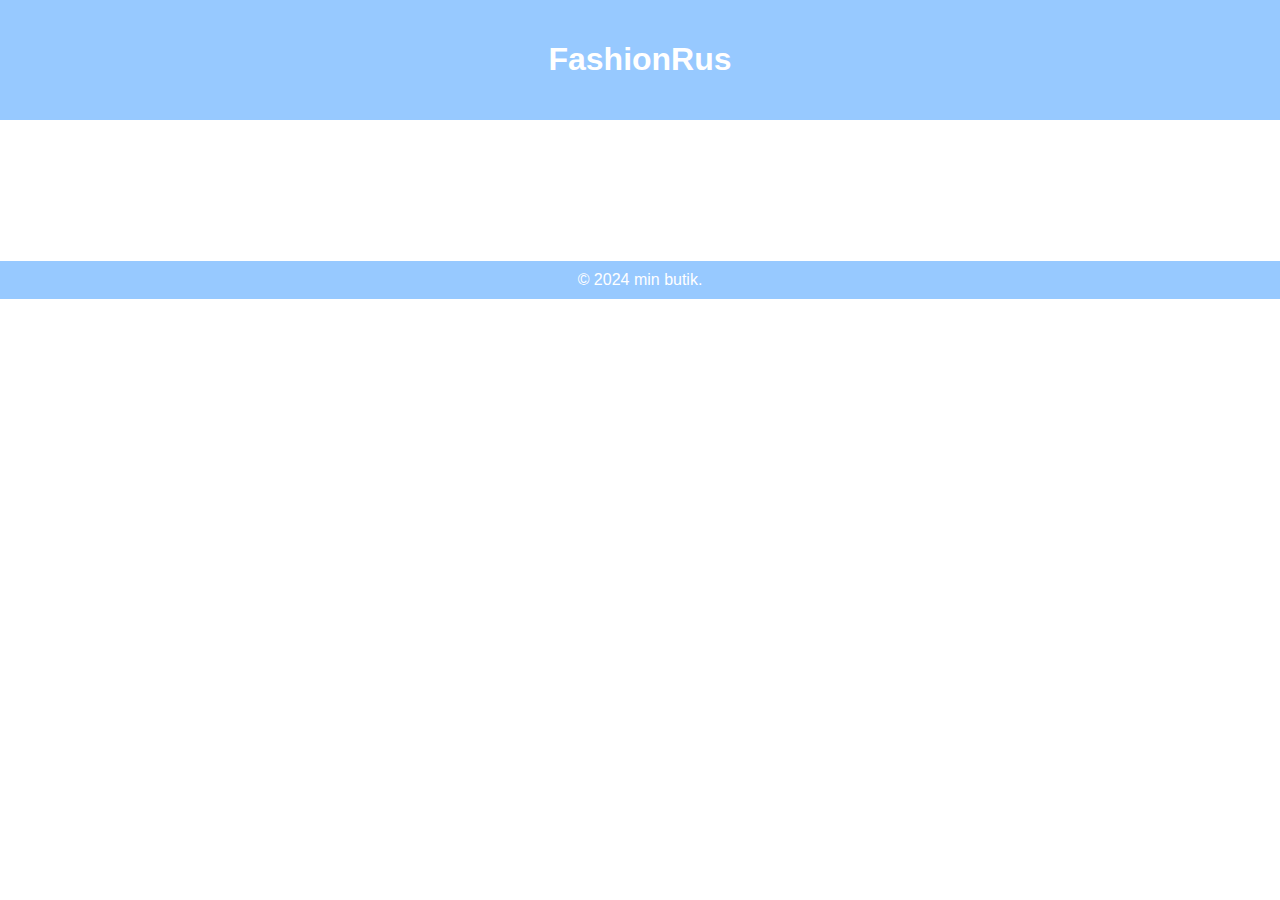
<file: produktliste.html>
<!DOCTYPE html>
<html lang="da">
  <head>
    <meta charset="UTF-8" />
    <meta name="viewport" content="width=device-width, initial-scale=1.0" />
    <link rel="stylesheet" href="style.css" />
    <title>Produktliste</title>
  </head>
  <body>
    <header>
      <header>
        <h1>FashionRus</h1>
      </header>
    </header>

    <main>
      <template id="smallProductTemplate">
        <article class="smallProduct">
          <a href="produkt.html">
            <h1>Nike</h1>
            <h2>Sahara Team India Fanwear Round Neck Jersey</h2>
            <img
              src="https://kea-alt-del.dk/t7/images/webp/640/1163.webp"
              alt="Nike sport"
            />
            <div class="price">$895</div>
            <div class="usagetype">Sports</div>
            <div class="gender">Men</div>
            <div class="overlay"></div>
            <button class="sold-out">SOLD OUT</button>
          </a>
        </article>
      </template>
      <!--
      <a href="produkt.html">
        <article>
          <h1>Nike</h1>
          <h2>Blue T20 Indian Cricket Jersey</h2>
          <img
            src="https://kea-alt-del.dk/t7/images/webp/640/1164.webp"
            alt="Nike sport2"
          />
          <div class="price">$1595</div>
          <div class="usagetype">Sports</div>
          <div class="gender">Men</div>
          <button>ADD TO BAG</button>
        </article>
      </a>

      <a href="produkt.html">
        <article class="on-sale">
          <h1>Nike</h1>
          <h2>Mean Team India Cricket Jersey</h2>
          <img
            src="https://kea-alt-del.dk/t7/images/webp/640/1165.webp"
            alt="Nike sport2"
          />
          <div class="price">$2495</div>
          <div class="sale">- 42%</div>
          <div class="usagetype">Sports</div>
          <div class="gender">Women</div>
          <button>ADD TO BAG</button>
        </article>
      </a>

      <a href="produkt.html">
        <article>
          <h1>Puma</h1>
          <h2>Deck Navy Blue Backpack</h2>
          <img
            src="https://kea-alt-del.dk/t7/images/webp/640/1525.webp"
            alt="pumacas"
          />
          <div class="price">$1299</div>
          <div class="usagetype">Casual</div>
          <div class="gender">Unisex</div>
          <button>ADD TO BAG</button>
        </article>
      </a>

      <a href="produkt.html">
        <article>
          <h1>Puma</h1>
          <h2>Big Cat Backpack Black</h2>
          <img
            src="https://kea-alt-del.dk/t7/images/webp/640/1526.webp"
            alt="pumasport"
          />
          <div class="price">$1299</div>
          <div class="usagetype">Sport</div>
          <div class="gender">Unisex</div>
          <button>ADD TO BAG</button>
        </article>
      </a>

      <a href="produkt.html">
        <article class="on-sale">
          <h1>Puma</h1>
          <h2>Black Fleece Jacket</h2>
          <img
            src="https://kea-alt-del.dk/t7/images/webp/640/1528.webp"
            alt="pumacas1"
          />
          <div class="price">$3999</div>
          <div class="sale">- 10%</div>
          <div class="usagetype">Casual</div>
          <div class="gender">Men</div>
          <button>ADD TO BAG</button>
        </article>
      </a>

      <a href="produkt.html">
        <article>
          <h1>Puma</h1>
          <h2>Tee</h2>
          <img
            src="https://kea-alt-del.dk/t7/images/webp/640/1529.webp"
            alt="pumacas2"
          />
          <div class="price">$1899</div>
          <div class="usagetype">Casual</div>
          <div class="gender">Men</div>
          <button>ADD TO BAG</button>
        </article>
      </a>

      <a href="produkt.html">
        <article>
          <h1>Puma</h1>
          <h2>Track Jacket</h2>
          <img
            src="https://kea-alt-del.dk/t7/images/webp/640/1530.webp"
            alt="pumasport2"
          />
          <div class="price">$4299</div>
          <div class="usagetype">Sports</div>
          <div class="gender">Men</div>
          <button>ADD TO BAG</button>
        </article>
      </a>

      <a href="produkt.html">
        <article>
          <h1>Puma</h1>
          <h2>Grey Solid Round Neck T-Shirt</h2>
          <img
            src="https://kea-alt-del.dk/t7/images/webp/640/1531.webp"
            alt="pumacas4"
          />
          <div class="price">$799</div>
          <div class="usagetype">Casual</div>
          <div class="gender">Men</div>
          <button>ADD TO BAG</button>
        </article>
      </a>

      <a href="produkt.html">
        <article>
          <h1>Puma</h1>
          <h2>Grey Leaping Cat T-shirt</h2>
          <img
            src="https://kea-alt-del.dk/t7/images/webp/640/1532.webp"
            alt="pumacas4"
          />
          <div class="price">$899</div>
          <div class="usagetype">Casual</div>
          <div class="gender">Men</div>
          <button>ADD TO BAG</button>
        </article>
      </a>
      -->
    </main>
    <footer>
      <div class="container">&copy; 2024 min butik.</div>
    </footer>
    <script src="produktliste.js"></script>
  </body>
</html>
</file>
<file: style.css>
body {
  font-family: Arial, Helvetica, sans-serif;
  margin: 0;
  padding: 0;
}

header {
  background-color: #97c9ff;
  color: #ffffff;
  padding: 10px 0;
  text-align: center;
}

nav ul {
  list-style: none;
  margin: 0;
  padding: 0;
}

nav ul li {
  display: inline;
  margin-right: 20px;
}

nav ul li a {
  text-decoration: none;
  color: inherit;
}

main {
  display: grid;
  grid-template-columns: repeat(auto-fit, minmax(250px, 1fr));
  grid-gap: 20px;
}

main a {
  text-decoration: none;
  color: inherit;
}

article {
  background-color: #f9f9f9;
  padding: 20px;
  margin: 10px;
  border-radius: 8px;
  box-shadow: 0 4px 6px rgba(0, 0, 0, 0.1);
  display: flex;
  flex-direction: column;
  justify-content: space-between;
  position: relative;
}

article > div {
  margin: 10px;
}

article img {
  width: 100%;
  border-radius: 8px;
  border-radius: 8px;
}

article p {
  margin: 10px 0;
}

article h1 {
  font-size: 25px;
  margin-top: 10px;
  text-decoration: none;
  color: black;
}

article h2 {
  font-size: 18px;
  margin-top: 10px;
}

article p {
  margin: 10px 0;
}

article a {
  text-decoration: none;
  color: inherit;
}

article button {
  background-color: #007bff;
  color: #fff;
  border: none;
  padding: 8px 16px;
  border-radius: 4px;
  cursor: pointer;
  transition: background-color 0.3s;
}

article button:hover {
  background-color: #0056b3;
}

.sold-out {
  background-color: #cf2d2d;
}

.overlay {
  position: absolute;
  top: -10px;
  left: -10px;
  width: 100%;
  height: 100%;
  border-radius: 8px;
}

.overlay::after {
  content: " ";
  position: absolute;
  top: 50%;
  left: 50%;
  transform: translate(-50%, -50%);
  color: white;
  font-size: 20px;
  font-weight: bold;
  text-align: center;
  z-index: 1;
}

.on-sale {
  position: relative;
}

.on-sale::before {
  content: "Tilbud";
  position: absolute;
  top: 30px;
  right: 20px;
  background-color: #ff0000;
  color: #ffffff;
  padding: 5px 10px;
  border-radius: 4px;
  font-size: 20px;
}

.sale {
  color: #ef0000;
  margin-top: -31px;
  margin-left: 70px;
}

footer {
  background-color: #97c9ff;
  margin-top: 11%;
  color: #ffffff;
  padding: 10px 0;
  text-align: center;
}

footer .container {
  max-width: 1200px;
  margin: 0 auto;
  padding: 0 20px;
}

#seasons-list {
  display: flex;
  flex-wrap: wrap;
}

#seasons-list article {
  flex: 0 0 calc(20% - 20px);
  margin: 10px;
}

.kate a {
  text-decoration: none;
  color: inherit;
}

.product {
  display: flex;
  flex-direction: column;
  justify-content: center;
}

.overskrift h1 {
  font-size: 35px;
}

.overskrift h2 {
  font-size: 20px;
  margin-top: -10px;
}

.imgs {
  display: flex;
}

.imgs img {
  width: 50%;
  margin: 10px;
}

.tekst > div {
  font-size: 20px;
  margin-top: 10px;
  margin-bottom: 10px;
}

.tekst .sale {
  font-size: 20px;
  margin-top: -33px;
  margin-bottom: 10px;
}

@media screen and (max-width: 750px) {
  .product {
    display: flex;
    flex-direction: column;
  }

  .imgs {
    flex-direction: column;
    width: 100%;
    margin-bottom: 0;
    align-items: center;
  }
  .imgs img {
    max-width: 100%;
    margin-bottom: 10px;
  }

  #seasons-list {
    display: flex;
    flex-direction: column;
  }

  #seasons-list article {
    flex: 1 0 auto;
    margin: 10px 0;
  }
}
</file>
